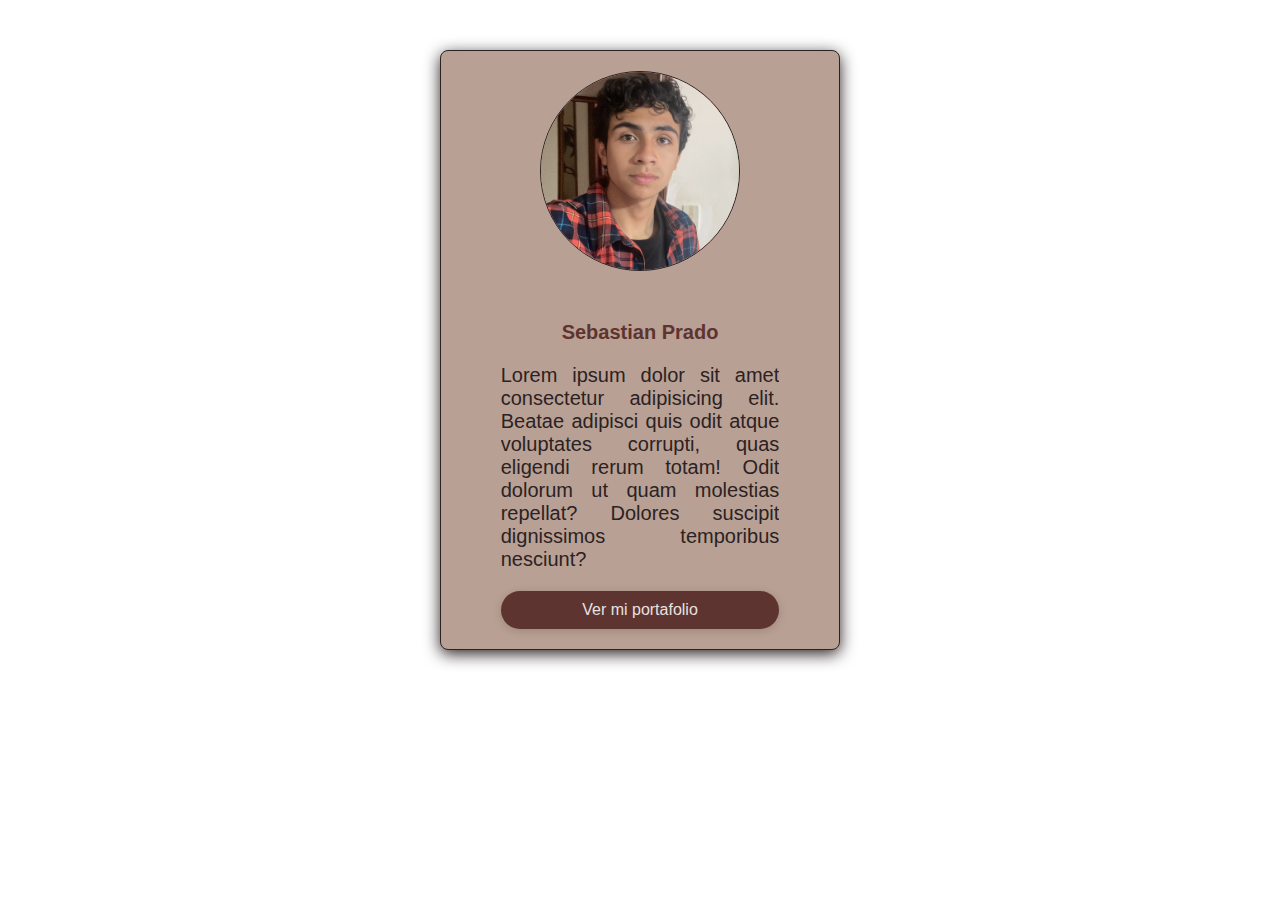
<file: evidencia_hoja_vida/index.html>
<!DOCTYPE html>
<html lang="en">
<head>
    <meta charset="UTF-8">
    <meta name="viewport" content="width=device-width, initial-scale=1.0">
    <title>Document</title>
    <link rel="stylesheet" href="style.css">
</head>
<body>
    <div class="card">
        <img src="./ImgSebasProfile.jpg" alt="">
        <div class="contenedor">
        <h3 class="titulo">Sebastian Prado</h3> 
        <p class="parrafo">Lorem ipsum dolor sit amet consectetur adipisicing elit. Beatae adipisci quis odit atque voluptates corrupti, quas eligendi rerum totam! Odit dolorum ut quam molestias repellat? Dolores suscipit dignissimos temporibus nesciunt?</p>
        <a href="#" class="boton">
            Ver mi portafolio
        </a>
        </div>
    </div>
</body>
</html>
</file>
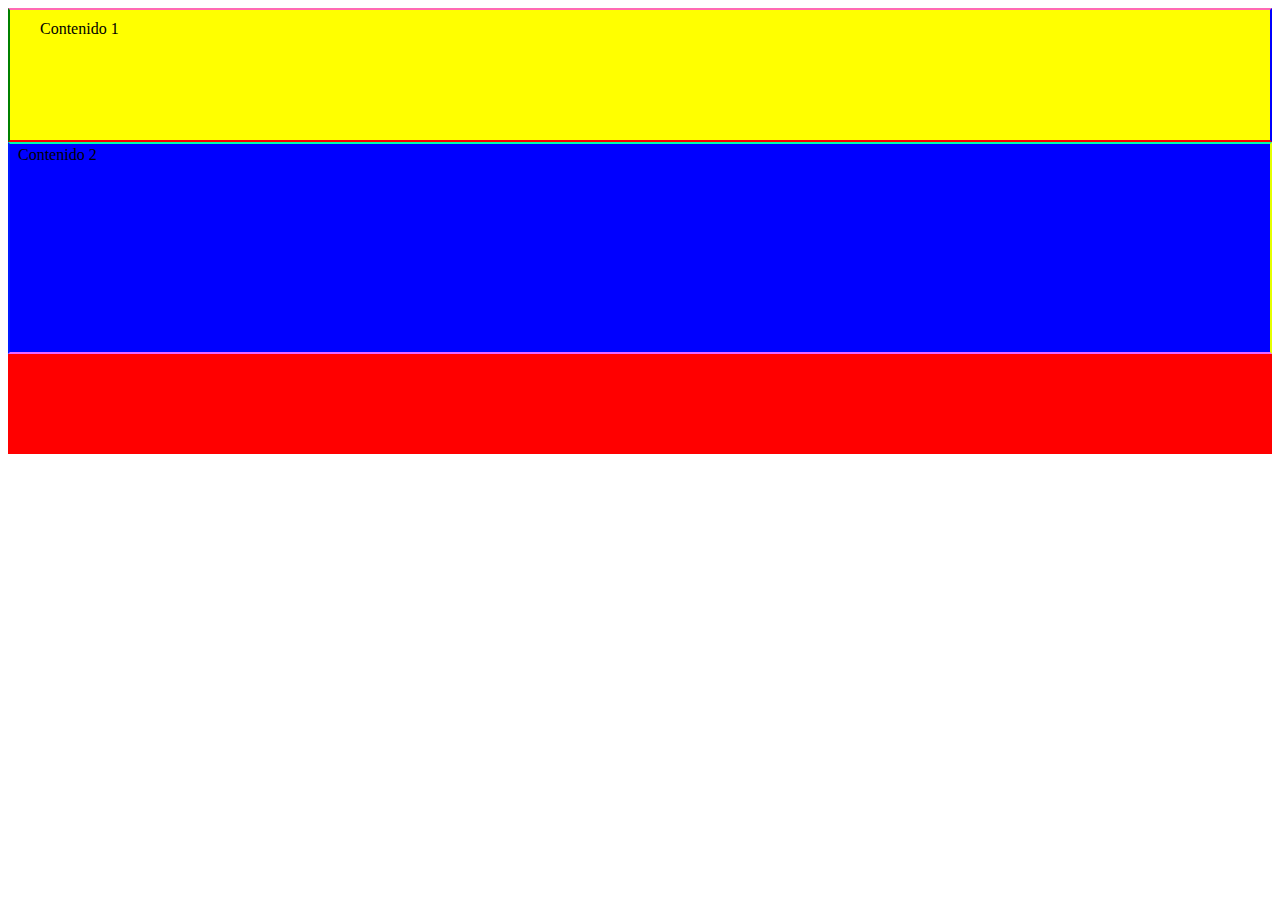
<file: practica1_box_model/index.html>
<!DOCTYPE html>
<html lang="en">
<head>
    <meta charset="UTF-8">
    <meta name="viewport" content="width=device-width, initial-scale=1.0">
    <link rel="stylesheet" href="style.css">
    <title>Document</title>
</head>
<body>
    <div class="box1 box">
        Contenido 1
    </div>
    <div class="box2 box">
        Contenido 2
    </div>
    <div class="box3"></div>
</body>
</html>
</file>
<file: evidencia_hoja_vida/style.css>
*{
    margin : 0;
    padding: 0;
    box-sizing: border-box;
    font-family: 'Arial';
}
.card{
    display: block;
    background-color: #B9A094;
    box-shadow: 0 4px 16px #2B2223;
    width: 400px;
    height: 600px;
    margin: 50px auto 10px auto;
    border-radius: 8px;
    border: solid 1.5px #2B2223;
    

}
img{
    display: block;
    width: 200px;
    height: 200px;
    object-fit: cover;
    border-radius: 50%;
    margin-top: 10px;
    margin: 20px auto;
    border: solid 1.5px #2B2223;
}

.contenedor{
    display: block;
    margin: 50px auto 20px auto;
    width: 70%;
    height: auto;
}
.titulo{
    text-align: center;
    display: block;
    color: #5D342F;
    font-size: 20px;
    margin: 10px auto 20px;
}
.parrafo{
    text-align: justify;
    margin: 10px auto 20px;
    font-size: 20px;
    display: block;
    color: #2B2223;
    overflow: hidden;
}
.boton{
    display: block;
    width: 100%;
    color: #e7e2e0;
    text-decoration: none;
    background-color: #5D342F;
    padding: 10px;
    box-shadow: 0 2px 8px rgba(43,34,35,0.2);
    cursor: pointer;
    transition: transform 0.2s;
   text-align: center;
   border-radius: 20px;
   
}
.boton:hover {
    transform: translateY(-2px) scale(1.05);
}
</file>
<file: practica1_box_model/style.css>
/*
BOX MODEL:
-solo funciona adecuadamente con display: block
div lo tiene por defecto
comportamiento de los elementos por defecto: 
ocupan todo el ancho de la pantalla
la altura depende del contenido
-------------------------------
condicion, solo funciona si:
los elementos tienen contenido
tienen tamaño definido sea ancho o sea alto





*/
/*
.box{
    border-top: 2px solid gray;
    border-right:  10px dotted red;
    border-bottom:  5px dashed blue;
    border-left: 1px groove green;
    
}
*/
.box{
    border:  solid 2px;
}
.box1{
    padding-top: 10px;
    padding-bottom: 20px;
    padding-left: 30px;
    padding-right: 40px;
    display: block;
    background: yellow;
    height: 100px;
    
    border-top-color: hotpink;
    border-right-color: blue;
    border-left-color: green;
    border-bottom-color: red;
    
}
.box2{
    border-top-color: rgb(0, 255, 170);
    border-right-color: rgb(229, 255, 0);
    border-left-color: rgb(0, 26, 255);
    border-bottom-color: rgb(237, 100, 255);

    display: block;
    padding: 2px 4px 6px 8px ;
background: blue;
height: 200px;
}
.box3{
    display: block;
    background: red;
    height: 100px;
}
</file>
